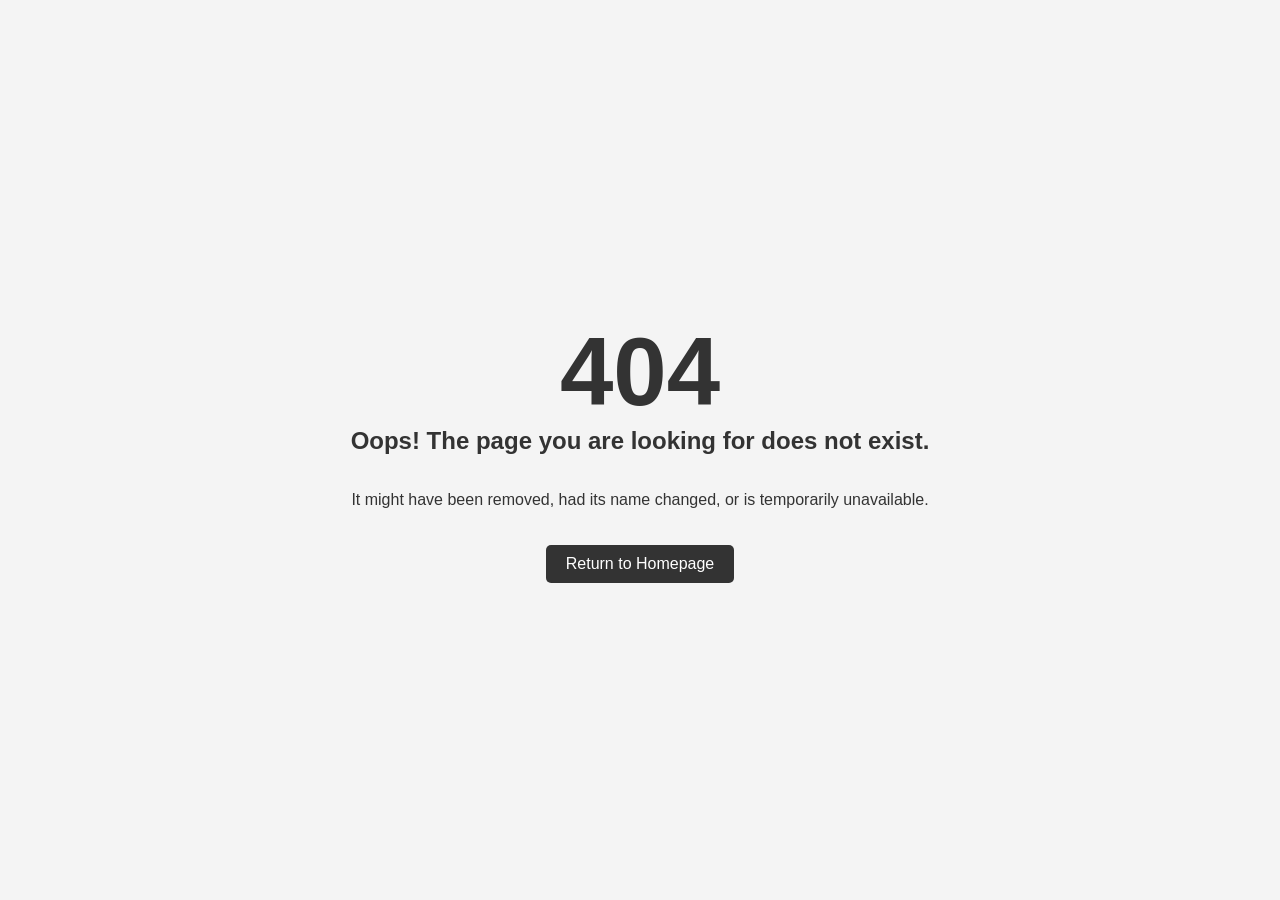
<file: index.html>
<!DOCTYPE html>
<html lang="en">
<head>
    <meta charset="UTF-8" />
    <meta name="viewport" content="width=device-width, initial-scale=1.0"/> 
    <title>404 - Page Not Found</title>
    <style>
        body {
            background: #f4f4f4;
            font-family: Arial, sans-serif;
            margin: 0;
            padding: 0;
            text-align: center;
            color: #333;
        }

        .container {
            display: flex;
            height: 100vh;
            justify-content: center;
            flex-direction: column;
            align-items: center;
        }

        h1 {
            font-size: 6em;
            margin: 0;
        }

        h2 {
            font-size: 1.5em;
            margin: 0;
            margin-bottom: 20px;
        }

        a {
            display: inline-block;
            padding: 10px 20px;
            background: #333;
            color: #fff;
            text-decoration: none;
            margin-top: 20px;
            border-radius: 5px;
        }

        a:hover {
            background: #555;
        }
    </style>
</head>
<body>
    <div class="container">
        <h1>404</h1>
        <h2>Oops! The page you are looking for does not exist.</h2>
        <p>It might have been removed, had its name changed, or is temporarily unavailable.</p>
        <a href="/">Return to Homepage</a>
    </div>
</body>
</html>
</file>
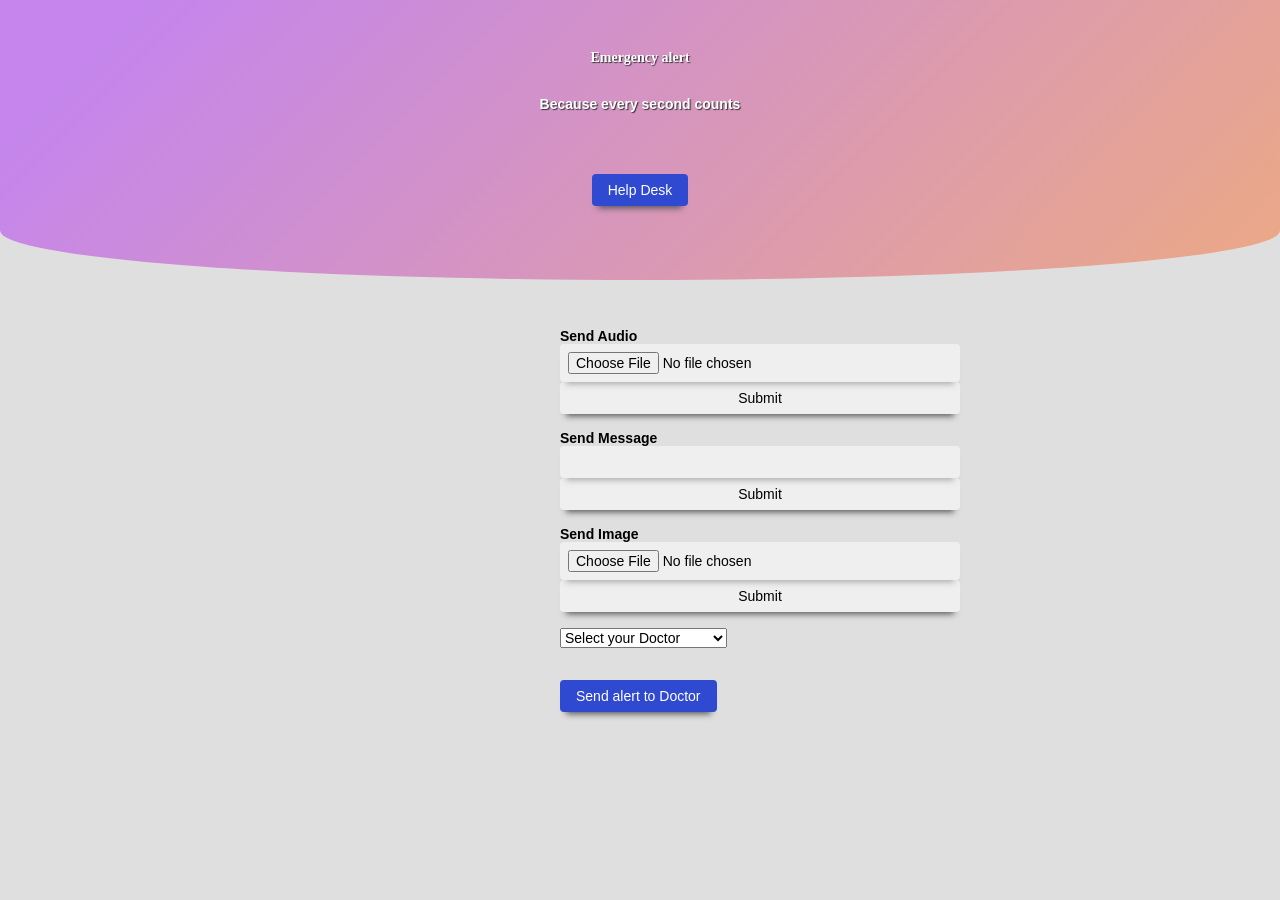
<file: alert.html>
<!DOCTYPE html>
<html lang="en">
<head>
    <meta charset="UTF-8">
    <meta http-equiv="X-UA-Compatible" content="IE=edge">
    <meta name="viewport" content="width=device-width, initial-scale=1.0">
    <link href="alert.css" rel="stylesheet">
    <link rel="stylesheet" href="https://cdnjs.cloudflare.com/ajax/libs/font-awesome/5.11.2/css/all.css">
  
    <title>Document</title>
</head>
<body>
    <header>
        <div class="overlay">
            <h1>Emergency alert </h1>
            <h3>Because every second counts</h3>
            <br>
            <button>Help Desk</button>
        </div>
    </header>

    
        
    <!-- <div class="card">
        
        <div class="card-body">
         
        </form>  
        </div>
      </div>

      <div class="card">
        
        
        </form>  
        </div>
      </div>

      <div class="card">
        
        
        </form>  
        </div>
      </div>
      
 --><br><br><br>
 <div id="cardss"><form >
  <div class="card-body">
    <h2 class="card-title">Send Audio</h2>
    <form action=" ">
      <input type="file"
             name="picture"
             accept="Audio/*">
     
      <input type="submit"><br><br>
      <div class="card-body">
        <h2 class="card-title">Send Message</h2>
        <form action=" ">
          <input type="text"
                 name="picture"
                 accept="text/*">
         
          <input type="submit"><br><br>
          <h2 class="card-title">Send Image</h2>
          <form action=" ">
            <input type="file"
                   name="picture"
                   accept="image/*">
          
            <input type="submit"><br><br>


             <!-- code for doctors list -->

            <div class="signupdiv">
              <form id="signupform">
               
               
               
               <select id="country">  
                <option value="">Select your Doctor</option>
                <option value="US">Doctor 1, specialization</option>
                <option value="KE">Doctor 2, specialization</option>
                <option value="UK"> Doctor 3, specialization</option>
                <option value="IN">Doctor 4, specialization</option>
                <option value="CN">Doctor 5, specialization</option>
                <option value="CA">Doctor 6, specialization</option>
                <option value="ZA">Doctor 7, specialization</option>
               </select>
               
              </form><br><br>
  <button type="reset">Send alert to Doctor</button>
  
</form></div>
</div>

<!-- footer design -->


      
    </body>
    </html>
</file>
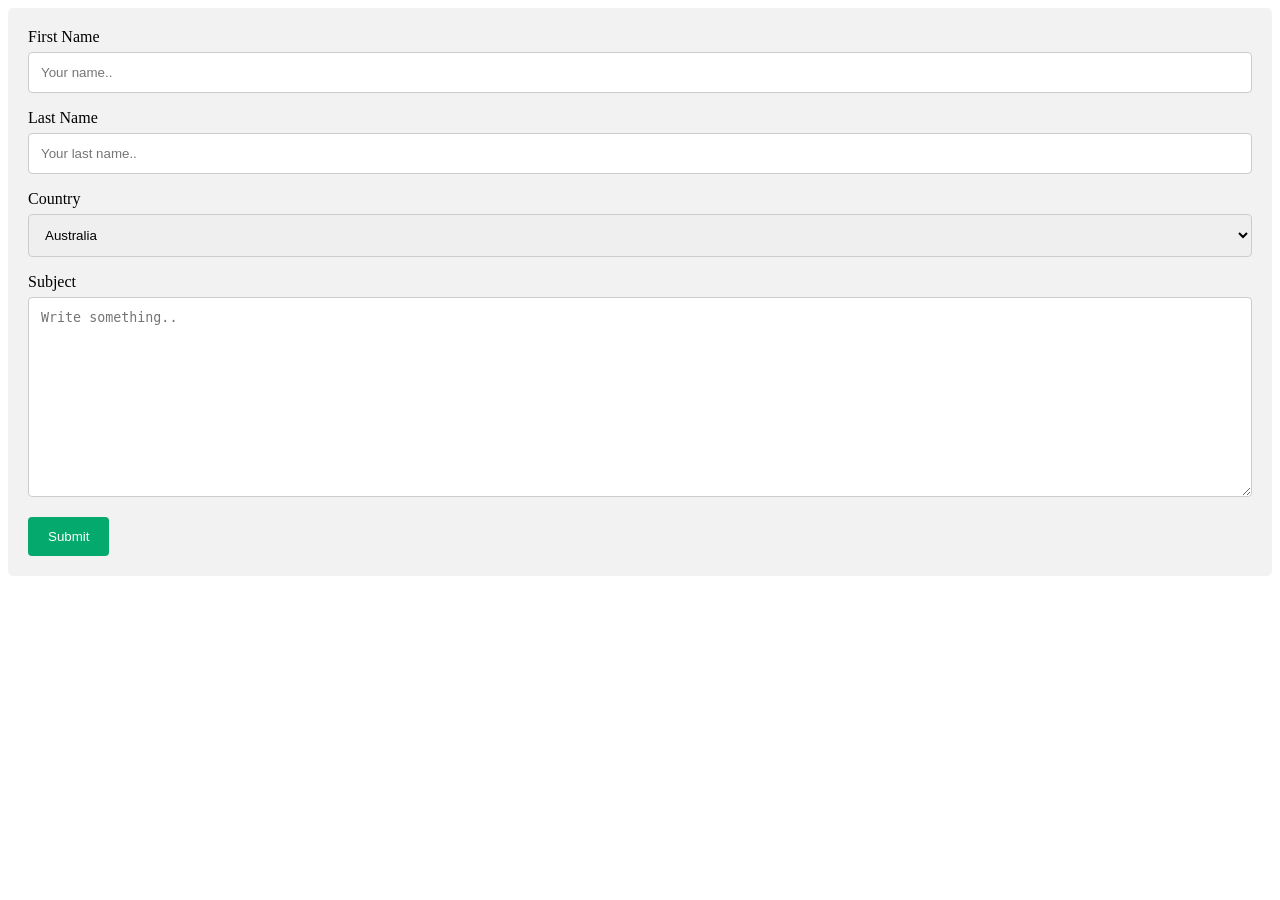
<file: contact.html>
<!DOCTYPE html>
<html lang="en">
<head>
    <meta charset="UTF-8">
    <meta http-equiv="X-UA-Compatible" content="IE=edge">
    <meta name="viewport" content="width=device-width, initial-scale=1.0">
    <link rel="stylesheet" href="contact.css">
    <title>Document</title>
</head>
<body>
    <div class="container">
        <form action="action_page.php">
      
          <label for="fname">First Name</label>
          <input type="text" id="fname" name="firstname" placeholder="Your name..">
      
          <label for="lname">Last Name</label>
          <input type="text" id="lname" name="lastname" placeholder="Your last name..">
      
          <label for="country">Country</label>
          <select id="country" name="country">
            <option value="australia">Australia</option>
            <option value="canada">Canada</option>
            <option value="usa">USA</option>
          </select>
      
          <label for="subject">Subject</label>
          <textarea id="subject" name="subject" placeholder="Write something.." style="height:200px"></textarea>
      
          <input type="submit" value="Submit">
      
        </form>
      </div>
      
</body>
</html>
</file>
<file: alert.css>
* {
	padding: 0;
	margin: 0;
	box-sizing: border-box;
}
body {
	height: 900px;
}
header {
	background: url("http://www.autodatz.com/wp-content/uploads/2017/05/Old-Car-Wallpapers-Hd-36-with-Old-Car-Wallpapers-Hd.jpg");
	text-align: center;
	width: 100%;
	height: 20rem;
	background-size: cover;
	background-attachment: fixed;
	position: relative;
	overflow: hidden;
	border-radius: 0 0 85% 85% / 30%;
}
header .overlay {
	width: 100%;
	height: 100%;
	padding: 50px;
	color: #fff;
	text-shadow: 1px 1px 1px #333;
	background-image: linear-gradient(135deg, #9f05ff69 10%, #fd5e086b 100%);
}

h1 {
	font-family: "Dancing Script", cursive;
	font-size: 80px;
	margin-bottom: 30px;
}

h3,
p {
	font-family: "Open Sans", sans-serif;
	margin-bottom: 30px;
}

button {
	border: none;
	outline: none;
	padding: 10px 20px;
	border-radius: 50px;
	color: #333;
	background: #fff;
	margin-bottom: 50px;
	box-shadow: 0 3px 20px 0 #0000003b;
}
button:hover {
	cursor: pointer;
}

/* CSS for Audio file
.card{
    width: 300px;
    height: 100px;
    border-radius: 20px;
    
    padding: 20px;
    border: 50px auto;

}
 */

 /* css for cards */
 @import url("https://fonts.googleapis.com/css?family=Saira+Semi+Condensed&display=swap");
* {
  font-family: "Saira Semi Condensed", sans-serif;
  transition: all 0.5s ease;
}

body {
  background: #dfdfdf;
  
}

#cardss{
	position: relative;
	left: 40rem;
}

.container {
  width: 100%;
  height: 100%;
  padding: 0 16px;
  display: flex;
  flex-flow: row nowrap;
  align-items: center;
  justify-content: center;
}

form {
  width: 400px;
  display: flex;
  flex-flow: column wrap;
  align-items: center;
  justify-content: center;
}
form div,
form label,
form input,
form textarea {
  width: 100%;
}

.field:nth-of-type(2) {
  margin: 16px 0;
}

label,
input,
textarea {
  padding: 8px;
}

label,
[placeholder] {
  color: #555;
}

label i {
  margin: 0 10px 0 0;
}

.field:focus-within label {
  color: #000;
  letter-spacing: 2px;
}

input,
textarea {
  background: rgba(255, 255, 255, 0.5);
  border: none;
  border-radius: 4px;
  box-shadow: 0 8px 6px -6px #555;
}
input:focus,
textarea:focus {
  background: white;
  box-shadow: none;
}

textarea {
  resize: none;
}
textarea::-webkit-scrollbar {
  width: 0;
}

button {
  background: #2f4ad0;
  margin: 16px 0 50px 0;
  padding: 8px 16px;
  color: #fff;
  border: none;
  border-radius: 4px;
  cursor: pointer;
  box-shadow: 0 8px 6px -6px #555;
}
button:hover {
  letter-spacing: 2px;
  box-shadow: none;
}

.social-media {
  display: flex;
  flex-flow: row wrap;
  justify-content: space-around;
}
:not(.social-media) {
  font-size: 14px;
}
.social-media span {
  font-size: 16px;
}
.social-media span .fas {
  margin: 0 0 0 10px;
}
.social-media a {
  color: #000;
  font-size: 20px;
}

@media (max-width: 425px) {
  form {
    width: 100%;
  }
}
</file>
<file: contact.css>
/* Style inputs with type="text", select elements and textareas */
input[type=text], select, textarea {
  width: 100%; /* Full width */
  padding: 12px; /* Some padding */ 
  border: 1px solid #ccc; /* Gray border */
  border-radius: 4px; /* Rounded borders */
  box-sizing: border-box; /* Make sure that padding and width stays in place */
  margin-top: 6px; /* Add a top margin */
  margin-bottom: 16px; /* Bottom margin */
  resize: vertical /* Allow the user to vertically resize the textarea (not horizontally) */
}

/* Style the submit button with a specific background color etc */
input[type=submit] {
  background-color: #04AA6D;
  color: white;
  padding: 12px 20px;
  border: none;
  border-radius: 4px;
  cursor: pointer;
}

/* When moving the mouse over the submit button, add a darker green color */
input[type=submit]:hover {
  background-color: #45a049;
}

/* Add a background color and some padding around the form */
.container {
  border-radius: 5px;
  background-color: #f2f2f2;
  padding: 20px;
}
</file>
